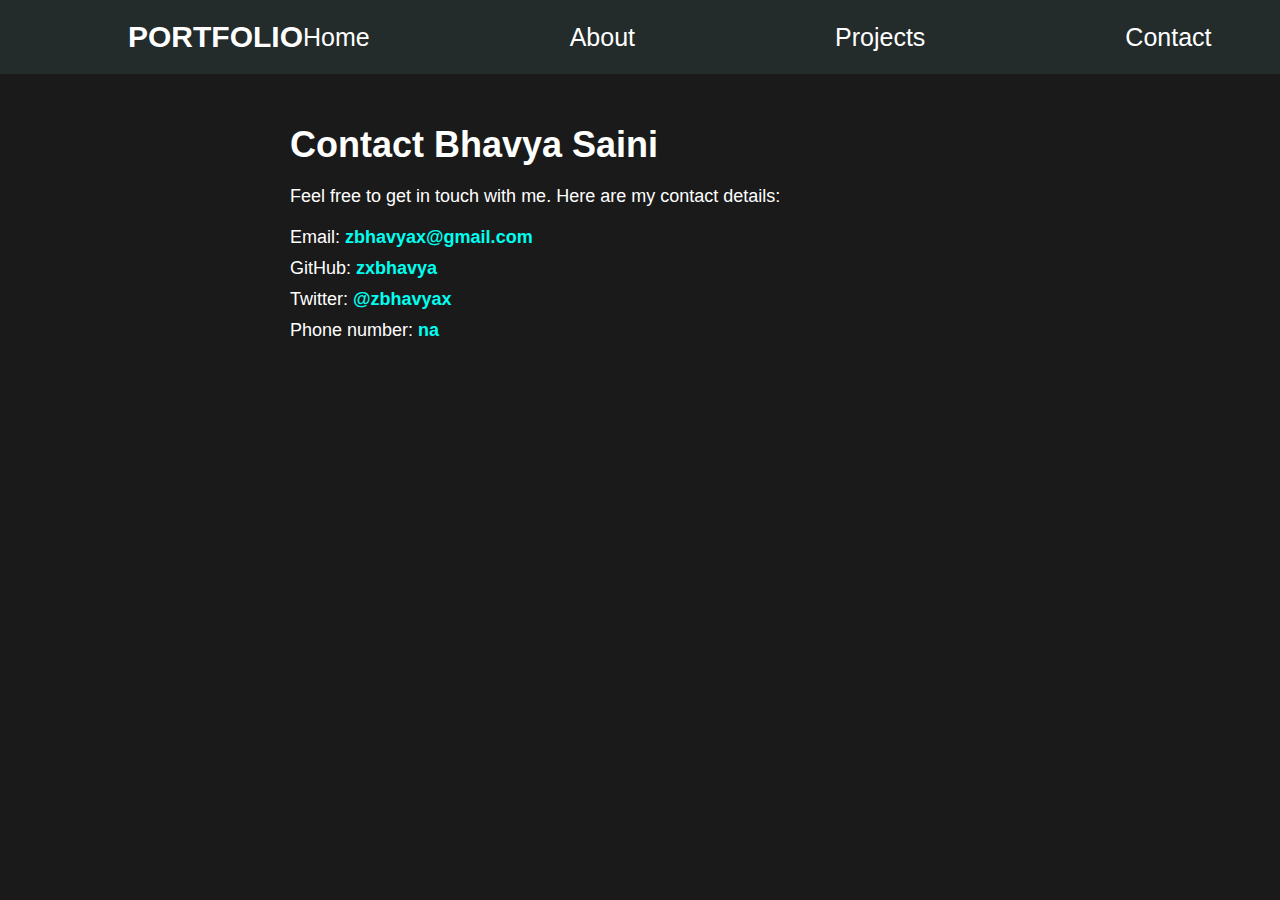
<file: contact.html>
<!DOCTYPE html>
<html lang="en">

<head>
  <meta charset="utf-8">
  <meta http-equiv="X-UA-Compatible" content="IE=edge">
  <meta name="viewport" content="width=device-width, initial-scale=1.0">
  <title>Contact Bhavya Saini</title>
  <link rel="stylesheet" href="style.css">
</head>

<body>
  <header class="header">
    <a href="home.html" class="logo">PORTFOLIO</a>
    <nav class="navbar">
      <a href="index.html">Home</a>
      <a href="about.html">About</a>
      <a href="projects.html">Projects</a>
      <a href="contact.html">Contact</a>

    </nav>
  </header>

  <section class="contact">
    <div class="contact-content">
      <h1>Contact Bhavya Saini</h1>
      <p>
        Feel free to get in touch with me. Here are my contact details:
      </p>
      <ul>
        <li>Email: <a href="mailto:zbhavyax@gmail.com">zbhavyax@gmail.com</a></li>
        <li>GitHub: <a href="https://github.com/zxbhavya" target="_blank">zxbhavya</a></li>
        <li>Twitter: <a href="https://twitter.com/zbhavyax" target="_blank">@zbhavyax</a></li>
        <li>Phone number: <a href="tel: na">na</a></li>
      </ul>
    </div>
  </section>

  <script src="https://replit.com/public/js/replit-badge-v2.js" theme="dark" position="bottom-right"></script>
</body>

</html>
</file>
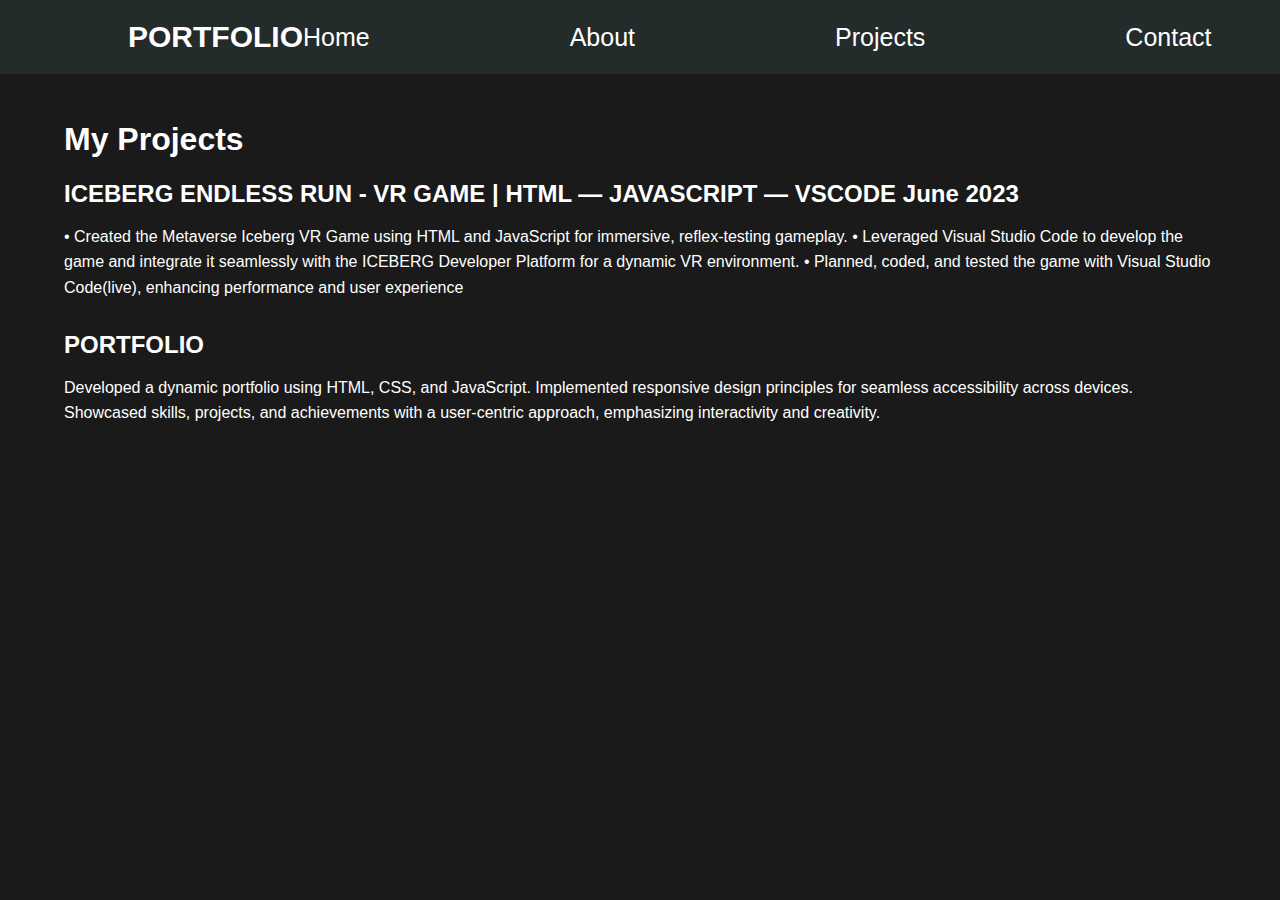
<file: projects.html>
<!DOCTYPE html>
<html lang="en">

<head>
  <meta charset="utf-8">
  <meta http-equiv="X-UA-Compatible" content="IE=edge">
  <meta name="viewport" content="width=device-width, initial-scale=1.0">
  <title>Projects of Bhavya Saini</title>
  <link rel="stylesheet" href="style.css">
  
</head>

<body>
  <header class="header">
    <a href="home.html" class="logo">PORTFOLIO</a>
    <nav class="navbar">
      <a href="index.html">Home</a>
      <a href="about.html">About</a>
      <a href="projects.html">Projects</a>
      <a href="contact.html">Contact</a>

    </nav>
  </header>

  <section id="projects" class="projects">
    
    <h1>My Projects</h1>
    <div class="project">
      <h2>ICEBERG ENDLESS RUN - VR GAME | HTML — JAVASCRIPT — VSCODE June 2023</h2>
      <p>
      • Created the Metaverse Iceberg VR Game using HTML and JavaScript for immersive, reflex-testing gameplay.
      • Leveraged Visual Studio Code to develop the game and integrate it seamlessly with the ICEBERG Developer Platform
      for a dynamic VR environment.
      • Planned, coded, and tested the game with Visual Studio Code(live), enhancing performance and user experience</p>
    </div>
    <div class="project">
      <h2>PORTFOLIO</h2>
      <p>Developed a dynamic portfolio using HTML, CSS, and JavaScript.
      Implemented responsive design principles for seamless accessibility across devices.
      Showcased skills, projects, and achievements with a user-centric approach, emphasizing interactivity and creativity.</p>
    </div>
    
  </section>

</body>

</html>
</file>
<file: style.css>
body {
  margin: 0;
  padding: 0;
  background-color: #1a1a1a;
  color: #ffffff;
  font-family: 'Arial', sans-serif;
  background-image: url('https://imgur.com/JPyegZT.png'); 
  background-size: contain; 
  background-position: top right; 
  background-repeat: no-repeat;
}

header {
  position: fixed;
  top: 0;
  left: 0;
  width: 100%;
  padding: 20px 10%;
  background: #232b2b;
  display: flex;
  justify-content: space-between;
  align-items: center;
  z-index: 100;
}

.logo {
  font-size: 30px;
  color: #ffffff;
  text-decoration: none;
  font-weight: 600;
  transition: .3s;
}

.navbar {
  display: flex;
}

.navbar a {
  font-size: 25px;
  color: #ffffff;
  text-decoration: none;
  font-weight: 500;
  margin-right: 200px;
  transition: .3s;
}

.navbar a:hover {
  color: #00FFEF;
}

.logo:hover {
  color: #00FFEF;
}


.home {
  height: 100vh;
  display: flex;
  align-items: center;
  padding: 0 5%;
}

.home-content {
  background: #232b2b;
  max-width: 700px;
  padding: 20px;
  margin-right: 2cm;
  font-style: italic;
}

.btn-box {
  display: flex;
  justify-content: space-evenly;
  margin-top: 20px;
}

.btn-box a {
  display: inline-block;
  padding: 10px 20px;
  background-color: #00FFEF;
  color: #000000;
  text-decoration: none;
  font-weight: bold;
  border-radius: 5px;
  margin-bottom: 10px;
  transition: background-color 0.3s;
}

.btn-box a:hover {
  background-color: #000000;
  color: #00FFEF;
}

.home-one {
  position: absolute;
  bottom: 20px;
  width: 180px;
}

.home-one a {
  position: relative;
  display: inline-flex;
  justify-content: center;
  align-items: center;
  margin-right: 10px;
  width: 40px;
  height: 40px;
  background: transparent;
  border: 2px solid #00abfe;
  border-radius: 50%;
  font-size: 20px;
  color: #00abf0;
  text-decoration: none;
}


.contact {
  padding: 100px 5%;
}

.contact-content {
  max-width: 700px;
  margin: 0 auto;
}

.contact h1 {
  font-size: 36px;
  margin-bottom: 20px;
}

.contact p {
  font-size: 18px;
  margin-bottom: 20px;
}

.contact ul {
  list-style: none;
  padding: 0;
}

.contact li {
  font-size: 18px;
  margin-bottom: 10px;
}

.contact a {
  color: #00FFEF;
  text-decoration: none;
  font-weight: bold;
}

.contact a:hover {
  text-decoration: underline;
}

.projects {
  padding: 100px 5%;
}

.project {
  margin-bottom: 30px;
}

.project h2 {
  font-size: 24px;
  margin-bottom: 10px;
}

.project p {
  font-size: 16px;
  line-height: 1.6;
}

.resume {
  background-image: url('https://imgur.com/w1fyq87.png');
  background-repeat: no-repeat;
  background-size: contain; 
  background-position: center;
}
</file>
